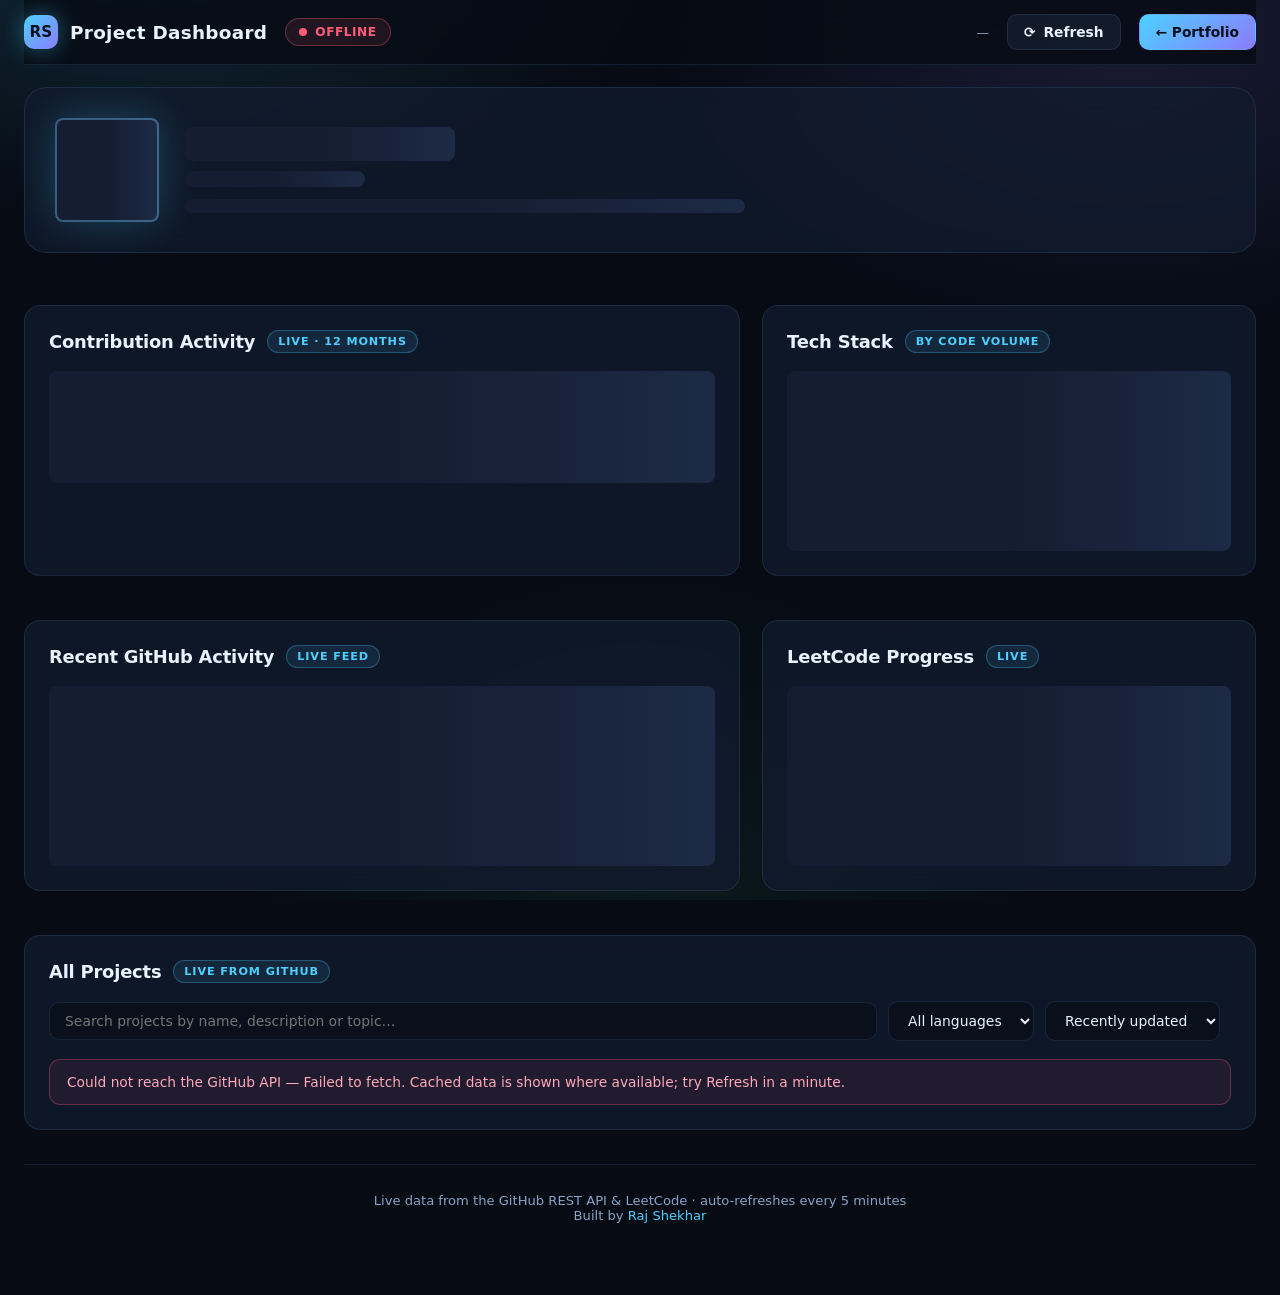
<file: templates/dashboard.html>
<!DOCTYPE html>
<html lang="en">
<head>
<meta charset="utf-8">
<meta name="viewport" content="width=device-width, initial-scale=1">
<title>Live Project Dashboard — Raj Shekhar</title>
<style>
:root{
  --bg:#070b14;
  --bg-2:#0b1120;
  --panel:rgba(19,28,48,.72);
  --panel-solid:#131c30;
  --border:rgba(120,160,220,.14);
  --border-hi:rgba(120,200,255,.38);
  --text:#e9f2ff;
  --dim:#8ba3c4;
  --accent:#4dd0ff;
  --accent-2:#8b7cff;
  --green:#3ddc97;
  --amber:#ffb84d;
  --red:#ff5c7a;
  --radius:16px;
}
*{box-sizing:border-box;margin:0;padding:0}
html{scroll-behavior:smooth}
body{
  font-family:'Segoe UI',system-ui,-apple-system,Roboto,sans-serif;
  background:var(--bg);
  color:var(--text);
  min-height:100vh;
  overflow-x:hidden;
  -webkit-font-smoothing:antialiased;
}
body::before{
  content:'';position:fixed;inset:0;z-index:0;pointer-events:none;
  background:
    radial-gradient(900px 500px at 12% -8%, rgba(77,208,255,.16), transparent 60%),
    radial-gradient(800px 500px at 88% 4%, rgba(139,124,255,.14), transparent 60%),
    radial-gradient(700px 600px at 50% 100%, rgba(61,220,151,.07), transparent 60%);
}
.wrap{position:relative;z-index:1;max-width:1400px;margin:0 auto;padding:0 24px 72px}

/* ---------- top bar ---------- */
.topbar{
  position:sticky;top:0;z-index:50;
  display:flex;align-items:center;gap:18px;flex-wrap:wrap;
  padding:14px 0;margin-bottom:8px;
  background:rgba(7,11,20,.82);
  backdrop-filter:blur(14px);
  border-bottom:1px solid var(--border);
}
.brand{display:flex;align-items:center;gap:12px;font-weight:800;font-size:1.15rem;letter-spacing:.3px}
.brand-mark{
  width:34px;height:34px;border-radius:10px;flex:none;
  background:linear-gradient(135deg,var(--accent),var(--accent-2));
  display:grid;place-items:center;color:#06101f;font-weight:900;font-size:.95rem;
  box-shadow:0 0 22px rgba(77,208,255,.4);
}
.live-pill{
  display:inline-flex;align-items:center;gap:8px;
  padding:6px 13px;border-radius:999px;
  background:rgba(61,220,151,.1);border:1px solid rgba(61,220,151,.32);
  color:var(--green);font-size:.76rem;font-weight:700;letter-spacing:.5px;text-transform:uppercase;
}
.live-pill.err{background:rgba(255,92,122,.1);border-color:rgba(255,92,122,.35);color:var(--red)}
.live-pill.warn{background:rgba(255,184,77,.1);border-color:rgba(255,184,77,.35);color:var(--amber)}
.dot{width:8px;height:8px;border-radius:50%;background:currentColor;animation:pulse 1.8s infinite}
@keyframes pulse{0%,100%{opacity:1;transform:scale(1)}50%{opacity:.35;transform:scale(.75)}}
.spacer{flex:1}
.btn{
  display:inline-flex;align-items:center;gap:8px;
  padding:9px 16px;border-radius:10px;cursor:pointer;
  background:rgba(120,160,220,.09);border:1px solid var(--border);
  color:var(--text);font-size:.86rem;font-weight:600;font-family:inherit;
  text-decoration:none;transition:.18s;
}
.btn:hover{border-color:var(--border-hi);background:rgba(77,208,255,.13);transform:translateY(-1px)}
.btn-primary{background:linear-gradient(135deg,var(--accent),var(--accent-2));color:#06101f;border-color:transparent;font-weight:700}
.btn-primary:hover{filter:brightness(1.1);background:linear-gradient(135deg,var(--accent),var(--accent-2))}
.spin{animation:spin 1s linear infinite}
@keyframes spin{to{transform:rotate(360deg)}}

/* ---------- hero ---------- */
.hero{
  display:flex;gap:26px;align-items:center;flex-wrap:wrap;
  padding:30px;margin:22px 0 26px;
  background:var(--panel);border:1px solid var(--border);border-radius:22px;
  backdrop-filter:blur(12px);
}
.avatar{
  width:104px;height:104px;border-radius:24px;flex:none;object-fit:cover;
  border:2px solid var(--border-hi);box-shadow:0 0 40px rgba(77,208,255,.24);
  background:var(--panel-solid);
}
.hero-body{flex:1;min-width:280px}
.hero h1{font-size:2.1rem;font-weight:800;letter-spacing:-.5px;margin-bottom:5px}
.hero .handle{color:var(--accent);font-weight:600;font-size:.96rem;margin-bottom:9px}
.hero .bio{color:var(--dim);font-size:.94rem;line-height:1.65;max-width:74ch}
.hero-meta{display:flex;gap:16px;flex-wrap:wrap;margin-top:14px;font-size:.83rem;color:var(--dim)}
.hero-meta span{display:inline-flex;align-items:center;gap:6px}

/* ---------- KPI ---------- */
.kpis{display:grid;grid-template-columns:repeat(auto-fit,minmax(178px,1fr));gap:14px;margin-bottom:26px}
.kpi{
  position:relative;overflow:hidden;
  padding:20px;border-radius:var(--radius);
  background:var(--panel);border:1px solid var(--border);backdrop-filter:blur(10px);
  transition:.2s;
}
.kpi:hover{transform:translateY(-3px);border-color:var(--border-hi)}
.kpi::after{content:'';position:absolute;top:0;left:0;right:0;height:2px;background:linear-gradient(90deg,var(--accent),transparent)}
.kpi .k-label{font-size:.72rem;text-transform:uppercase;letter-spacing:1.1px;color:var(--dim);font-weight:700;margin-bottom:9px}
.kpi .k-value{font-size:2.05rem;font-weight:800;line-height:1;letter-spacing:-1px}
.kpi .k-sub{font-size:.78rem;color:var(--dim);margin-top:7px}
.kpi.a::after{background:linear-gradient(90deg,var(--accent),transparent)}
.kpi.b::after{background:linear-gradient(90deg,var(--accent-2),transparent)}
.kpi.c::after{background:linear-gradient(90deg,var(--green),transparent)}
.kpi.d::after{background:linear-gradient(90deg,var(--amber),transparent)}

/* ---------- panels ---------- */
.panel{
  padding:24px;border-radius:var(--radius);margin-bottom:22px;
  background:var(--panel);border:1px solid var(--border);backdrop-filter:blur(10px);
}
.panel-head{display:flex;align-items:center;gap:12px;margin-bottom:18px;flex-wrap:wrap}
.panel-head h2{font-size:1.12rem;font-weight:700;letter-spacing:-.2px}
.panel-head .tag{
  font-size:.7rem;text-transform:uppercase;letter-spacing:.9px;font-weight:700;
  padding:4px 10px;border-radius:999px;
  background:rgba(77,208,255,.1);border:1px solid rgba(77,208,255,.28);color:var(--accent);
}
.grid-2{display:grid;grid-template-columns:1.45fr 1fr;gap:22px;margin-bottom:22px}
@media(max-width:980px){.grid-2{grid-template-columns:1fr}}

/* ---------- heatmap ---------- */
.heat-scroll{overflow-x:auto;padding-bottom:8px}
.heat{display:flex;gap:3px;min-width:max-content}
.heat-col{display:flex;flex-direction:column;gap:3px}
.heat-cell{width:11px;height:11px;border-radius:2.5px;background:#182338;transition:.12s}
.heat-cell:hover{outline:1.5px solid var(--accent);outline-offset:1px}
.heat-cell.l1{background:#0e4a5e}
.heat-cell.l2{background:#137d9c}
.heat-cell.l3{background:#25b3d8}
.heat-cell.l4{background:#5fe0ff;box-shadow:0 0 7px rgba(95,224,255,.55)}
.heat-legend{display:flex;align-items:center;gap:7px;justify-content:flex-end;margin-top:12px;font-size:.74rem;color:var(--dim)}
.heat-months{display:flex;gap:3px;min-width:max-content;margin-bottom:6px;font-size:.68rem;color:var(--dim)}
.heat-month{width:14px;flex:none;white-space:nowrap}

/* ---------- donut / bars ---------- */
.donut-wrap{display:flex;align-items:center;gap:22px;flex-wrap:wrap}
.donut{position:relative;flex:none}
.donut-center{
  position:absolute;inset:0;display:grid;place-content:center;text-align:center;
}
.donut-center .dc-v{font-size:1.5rem;font-weight:800;line-height:1}
.donut-center .dc-l{font-size:.68rem;color:var(--dim);text-transform:uppercase;letter-spacing:.8px;margin-top:3px}
.legend{flex:1;min-width:180px;display:flex;flex-direction:column;gap:9px}
.legend-row{display:flex;align-items:center;gap:9px;font-size:.86rem}
.legend-row .sw{width:10px;height:10px;border-radius:3px;flex:none}
.legend-row .nm{flex:1;color:var(--text)}
.legend-row .pc{color:var(--dim);font-variant-numeric:tabular-nums;font-weight:600}

.bar-row{margin-bottom:14px}
.bar-top{display:flex;justify-content:space-between;font-size:.85rem;margin-bottom:6px}
.bar-top .bl{color:var(--dim);font-weight:600}
.bar-top .bv{font-weight:700;font-variant-numeric:tabular-nums}
.bar-track{height:8px;border-radius:99px;background:#152036;overflow:hidden}
.bar-fill{height:100%;border-radius:99px;width:0;transition:width 1.1s cubic-bezier(.4,0,.2,1)}

/* ---------- toolbar ---------- */
.toolbar{display:flex;gap:11px;flex-wrap:wrap;align-items:center;margin-bottom:18px}
.field{
  padding:10px 15px;border-radius:10px;font-family:inherit;font-size:.87rem;
  background:rgba(10,16,28,.85);border:1px solid var(--border);color:var(--text);outline:none;transition:.18s;
}
.field:focus{border-color:var(--accent);box-shadow:0 0 0 3px rgba(77,208,255,.12)}
#search{flex:1;min-width:220px}
select.field{cursor:pointer}
select.field option{background:#0d1526;color:var(--text)}
.count-chip{margin-left:auto;font-size:.82rem;color:var(--dim);font-weight:600}

/* ---------- project cards ---------- */
.projects{display:grid;grid-template-columns:repeat(auto-fill,minmax(330px,1fr));gap:18px}
.card{
  position:relative;display:flex;flex-direction:column;
  padding:22px;border-radius:var(--radius);
  background:var(--panel);border:1px solid var(--border);backdrop-filter:blur(10px);
  transition:.22s;overflow:hidden;
}
.card::before{
  content:'';position:absolute;top:0;left:0;right:0;height:2.5px;
  background:linear-gradient(90deg,var(--lang-c,var(--accent)),transparent);
  opacity:.85;
}
.card:hover{transform:translateY(-5px);border-color:var(--border-hi);box-shadow:0 18px 45px rgba(0,0,0,.45)}
.card-top{display:flex;align-items:flex-start;gap:10px;margin-bottom:10px}
.card h3{font-size:1.02rem;font-weight:700;line-height:1.35;flex:1;word-break:break-word}
.card h3 a{color:var(--text);text-decoration:none}
.card h3 a:hover{color:var(--accent)}
.freshness{
  font-size:.65rem;font-weight:800;text-transform:uppercase;letter-spacing:.7px;
  padding:4px 9px;border-radius:999px;flex:none;white-space:nowrap;
}
.f-hot{background:rgba(61,220,151,.13);color:var(--green);border:1px solid rgba(61,220,151,.3)}
.f-warm{background:rgba(255,184,77,.13);color:var(--amber);border:1px solid rgba(255,184,77,.3)}
.f-cold{background:rgba(139,163,196,.11);color:var(--dim);border:1px solid rgba(139,163,196,.25)}
.card .desc{font-size:.87rem;color:var(--dim);line-height:1.6;margin-bottom:15px;flex:1}
.topics{display:flex;flex-wrap:wrap;gap:6px;margin-bottom:14px}
.topic{font-size:.7rem;padding:3px 9px;border-radius:999px;background:rgba(139,124,255,.11);border:1px solid rgba(139,124,255,.26);color:#b9aeff}
.card-stats{display:flex;gap:15px;flex-wrap:wrap;font-size:.79rem;color:var(--dim);margin-bottom:15px}
.card-stats span{display:inline-flex;align-items:center;gap:5px}
.lang-dot{width:9px;height:9px;border-radius:50%;flex:none}
.card-actions{display:flex;gap:9px;margin-top:auto}
.card-actions .btn{flex:1;justify-content:center;padding:8px 12px;font-size:.81rem}

/* ---------- activity ---------- */
.feed{display:flex;flex-direction:column;gap:2px;max-height:420px;overflow-y:auto}
.feed::-webkit-scrollbar{width:7px}
.feed::-webkit-scrollbar-thumb{background:#22314e;border-radius:99px}
.feed-item{display:flex;gap:13px;padding:12px 6px;border-bottom:1px solid rgba(120,160,220,.07)}
.feed-item:last-child{border-bottom:none}
.fi-icon{
  width:32px;height:32px;border-radius:9px;flex:none;display:grid;place-items:center;font-size:.85rem;
  background:rgba(77,208,255,.1);border:1px solid rgba(77,208,255,.25);
}
.fi-body{flex:1;min-width:0}
.fi-title{font-size:.87rem;font-weight:600;margin-bottom:2px}
.fi-title a{color:var(--accent);text-decoration:none}
.fi-title a:hover{text-decoration:underline}
.fi-time{font-size:.75rem;color:var(--dim)}

/* ---------- states ---------- */
.skel{background:linear-gradient(90deg,#141d31 25%,#1d2a45 50%,#141d31 75%);background-size:200% 100%;animation:sh 1.4s infinite;border-radius:8px}
@keyframes sh{0%{background-position:200% 0}100%{background-position:-200% 0}}
.skel-card{height:210px;border-radius:var(--radius)}
.empty{padding:44px 20px;text-align:center;color:var(--dim);font-size:.92rem}
.err-box{
  padding:14px 17px;border-radius:11px;font-size:.86rem;
  background:rgba(255,92,122,.08);border:1px solid rgba(255,92,122,.3);color:#ffa8b9;
}
footer{text-align:center;color:var(--dim);font-size:.82rem;padding-top:28px;border-top:1px solid var(--border);margin-top:34px}
footer a{color:var(--accent);text-decoration:none}
</style>
</head>
<body>
<div class="wrap">

  <div class="topbar">
    <div class="brand"><span class="brand-mark">RS</span> Project Dashboard</div>
    <div class="live-pill" id="statusPill"><span class="dot"></span><span id="statusText">Connecting</span></div>
    <div class="spacer"></div>
    <span style="font-size:.78rem;color:var(--dim)" id="syncedAt">—</span>
    <button class="btn" id="refreshBtn"><span id="refreshIcon">⟳</span> Refresh</button>
    <a class="btn btn-primary" href="index.html">← Portfolio</a>
  </div>

  <div class="hero" id="hero">
    <div class="skel avatar"></div>
    <div class="hero-body">
      <div class="skel" style="height:34px;width:270px;margin-bottom:10px"></div>
      <div class="skel" style="height:16px;width:180px;margin-bottom:12px"></div>
      <div class="skel" style="height:14px;width:min(560px,90%)"></div>
    </div>
  </div>

  <div class="kpis" id="kpis"></div>

  <div class="grid-2">
    <div class="panel">
      <div class="panel-head">
        <h2>Contribution Activity</h2>
        <span class="tag">Live · 12 months</span>
      </div>
      <div id="heatmap"><div class="skel" style="height:112px"></div></div>
    </div>

    <div class="panel">
      <div class="panel-head">
        <h2>Tech Stack</h2>
        <span class="tag">By code volume</span>
      </div>
      <div id="langChart"><div class="skel" style="height:180px"></div></div>
    </div>
  </div>

  <div class="grid-2">
    <div class="panel">
      <div class="panel-head">
        <h2>Recent GitHub Activity</h2>
        <span class="tag">Live feed</span>
      </div>
      <div id="feed"><div class="skel" style="height:180px"></div></div>
    </div>

    <div class="panel">
      <div class="panel-head">
        <h2>LeetCode Progress</h2>
        <span class="tag" id="lcTag">Live</span>
      </div>
      <div id="leetcode"><div class="skel" style="height:180px"></div></div>
    </div>
  </div>

  <div class="panel">
    <div class="panel-head">
      <h2>All Projects</h2>
      <span class="tag">Live from GitHub</span>
    </div>

    <div class="toolbar">
      <input class="field" id="search" type="search" placeholder="Search projects by name, description or topic…" autocomplete="off">
      <select class="field" id="langFilter"><option value="">All languages</option></select>
      <select class="field" id="sortBy">
        <option value="updated">Recently updated</option>
        <option value="created">Newest created</option>
        <option value="name">Name (A–Z)</option>
        <option value="stars">Most stars</option>
        <option value="size">Largest</option>
      </select>
      <span class="count-chip" id="countChip"></span>
    </div>

    <div class="projects" id="projects">
      <div class="skel skel-card"></div><div class="skel skel-card"></div><div class="skel skel-card"></div>
    </div>
  </div>

  <footer>
    Live data from the GitHub REST API &amp; LeetCode · auto-refreshes every 5 minutes<br>
    Built by <a href="https://github.com/shekharaj0007" target="_blank" rel="noopener">Raj Shekhar</a>
  </footer>
</div>

<script>
const CFG = {
  gh: 'shekharaj0007',
  lc: 'RAJ_SHEKHAR0007',
  ttl: 15 * 60 * 1000,
  autoRefresh: 5 * 60 * 1000
};

const LANG_COLORS = {
  Python:'#3572A5', TypeScript:'#3178c6', JavaScript:'#f1e05a', HTML:'#e34c26', CSS:'#563d7c',
  'Jupyter Notebook':'#DA5B0B', Java:'#b07219', 'C++':'#f34b7d', C:'#555555', 'C#':'#178600',
  Shell:'#89e051', Prolog:'#74283c', Go:'#00ADD8', Rust:'#dea584', Ruby:'#701516', PHP:'#4F5D95',
  Swift:'#F05138', Kotlin:'#A97BFF', Dart:'#00B4AB', Vue:'#41b883', SCSS:'#c6538c', Dockerfile:'#384d54',
  Makefile:'#427819', 'Objective-C':'#438eff', R:'#198CE7', MATLAB:'#e16737', TeX:'#3D6117'
};
const colorFor = l => LANG_COLORS[l] || '#7d8fb3';

/* ---------- utils ---------- */
const $ = id => document.getElementById(id);
const esc = s => String(s ?? '').replace(/[&<>"']/g, c => ({'&':'&amp;','<':'&lt;','>':'&gt;','"':'&quot;',"'":'&#39;'}[c]));
const nfmt = n => n >= 1e6 ? (n/1e6).toFixed(1)+'M' : n >= 1e3 ? (n/1e3).toFixed(1)+'k' : String(n);

function ago(iso){
  const s = Math.floor((Date.now() - new Date(iso)) / 1000);
  if (s < 60) return 'just now';
  const m = Math.floor(s/60);   if (m < 60) return m + 'm ago';
  const h = Math.floor(m/60);   if (h < 24) return h + 'h ago';
  const d = Math.floor(h/24);   if (d < 30) return d + 'd ago';
  const mo = Math.floor(d/30);  if (mo < 12) return mo + 'mo ago';
  return Math.floor(mo/12) + 'y ago';
}
const daysSince = iso => Math.floor((Date.now() - new Date(iso)) / 86400000);

const STALE = new Set();

function cacheRead(key){
  try{
    const raw = localStorage.getItem('dash:' + key);
    if (!raw) return null;
    const o = JSON.parse(raw);
    const age = Date.now() - o.t;
    return { value: o.v, age, fresh: age < CFG.ttl };
  }catch{ return null; }
}
function cacheSet(key, v){
  try{ localStorage.setItem('dash:' + key, JSON.stringify({ t: Date.now(), v })); }catch{}
}

/* Falls back to previously cached data when a source is down or rate-limited,
   so one flaky endpoint never blanks out the dashboard. */
async function getJSON(url, key, { force = false, timeout = 15000, noStale = false } = {}){
  const cached = key ? cacheRead(key) : null;
  if (!force && cached && cached.fresh){
    STALE.delete(key);
    return cached.value;
  }
  const ctl = new AbortController();
  const timer = setTimeout(() => ctl.abort(), timeout);
  try{
    const res = await fetch(url, { signal: ctl.signal, headers:{ Accept:'application/vnd.github+json' } });
    if (!res.ok) throw new Error(
      res.status === 403 ? 'GitHub rate limit reached' :
      res.status === 429 ? 'Service rate limit reached' : 'HTTP ' + res.status);
    const data = await res.json();
    if (key){ cacheSet(key, data); STALE.delete(key); }
    return data;
  }catch(err){
    if (!noStale && cached){
      STALE.add(key);
      return cached.value;
    }
    throw err;
  } finally { clearTimeout(timer); }
}

const staleNote = key => {
  const c = cacheRead(key);
  if (!STALE.has(key) || !c) return '';
  const h = Math.round(c.age / 3600000);
  return `<div style="font-size:.74rem;color:var(--amber);margin-top:10px">
    ⚠ Source unreachable — showing last synced data (${h < 1 ? 'under an hour' : h + 'h'} old).</div>`;
};

function setStatus(text, kind){
  $('statusText').textContent = text;
  $('statusPill').className = 'live-pill' + (kind ? ' ' + kind : '');
}

/* ---------- state ---------- */
let REPOS = [];

/* ---------- hero + KPIs ---------- */
function renderHero(u){
  $('hero').innerHTML = `
    <img class="avatar" src="${esc(u.avatar_url)}" alt="${esc(u.name || CFG.gh)}">
    <div class="hero-body">
      <h1>${esc(u.name || CFG.gh)}</h1>
      <div class="handle">@${esc(u.login)}</div>
      <p class="bio">${esc(u.bio || 'Building AI, ML and full-stack systems.')}</p>
      <div class="hero-meta">
        ${u.location ? `<span>📍 ${esc(u.location)}</span>` : ''}
        <span>📦 ${u.public_repos} public repositories</span>
        <span>👥 ${u.followers} followers</span>
        <span>🗓 Building since ${new Date(u.created_at).getFullYear()}</span>
      </div>
    </div>`;
}

function renderKPIs({ repos, contribTotal, lc }){
  const stars   = repos.reduce((s, r) => s + r.stargazers_count, 0);
  const forks   = repos.reduce((s, r) => s + r.forks_count, 0);
  const langs   = new Set(repos.map(r => r.language).filter(Boolean)).size;
  const kb      = repos.reduce((s, r) => s + (r.size || 0), 0);
  const active  = repos.filter(r => daysSince(r.pushed_at || r.updated_at) <= 30).length;
  const newest  = repos.length ? ago(repos[0].pushed_at || repos[0].updated_at) : '—';

  const cards = [
    ['a','Live Projects', repos.length, `${active} updated in last 30 days`],
    ['c','Contributions', contribTotal ?? '—', 'commits in the last 12 months'],
    ['b','Languages', langs, `${nfmt(Math.round(kb/1024))} MB of code shipped`],
    ['d','LeetCode Solved', lc ? lc.total : '—', lc ? `${lc.easy} easy · ${lc.medium} med · ${lc.hard} hard` : 'loading…'],
    ['a','Stars & Forks', stars + forks, `${stars} stars · ${forks} forks`],
    ['b','Last Push', newest, repos.length ? esc(repos[0].name) : '—']
  ];

  $('kpis').innerHTML = cards.map(([cls, label, val, sub]) => `
    <div class="kpi ${cls}">
      <div class="k-label">${label}</div>
      <div class="k-value">${esc(val)}</div>
      <div class="k-sub">${sub}</div>
    </div>`).join('');
}

/* ---------- heatmap ---------- */
function renderHeatmap(days){
  if (!days || !days.length){
    $('heatmap').innerHTML = '<div class="empty">Contribution data unavailable.</div>';
    return;
  }
  const recent = days.slice(-364);
  const max = Math.max(...recent.map(d => d.count), 1);
  const lvl = c => c === 0 ? 0 : c >= max * .6 ? 4 : c >= max * .35 ? 3 : c >= max * .15 ? 2 : 1;

  const cols = [];
  for (let i = 0; i < recent.length; i += 7) cols.push(recent.slice(i, i + 7));

  const months = cols.map((col, i) => {
    const m = new Date(col[0].date).toLocaleDateString('en', { month:'short' });
    const prev = i ? new Date(cols[i-1][0].date).toLocaleDateString('en', { month:'short' }) : null;
    return `<div class="heat-month">${m !== prev ? m : ''}</div>`;
  }).join('');

  const body = cols.map(col => `<div class="heat-col">${
    col.map(d => `<div class="heat-cell l${lvl(d.count)}" title="${d.count} contribution${d.count===1?'':'s'} on ${d.date}"></div>`).join('')
  }</div>`).join('');

  const total = recent.reduce((s, d) => s + d.count, 0);

  $('heatmap').innerHTML = `
    <div class="heat-scroll">
      <div class="heat-months">${months}</div>
      <div class="heat">${body}</div>
    </div>
    <div class="heat-legend">
      <span style="margin-right:auto;color:var(--text);font-weight:600">${total} contributions this year</span>
      Less
      <div class="heat-cell"></div><div class="heat-cell l1"></div><div class="heat-cell l2"></div>
      <div class="heat-cell l3"></div><div class="heat-cell l4"></div>
      More
    </div>`;
}

/* ---------- language donut ---------- */
function renderLangs(totals){
  const entries = Object.entries(totals).sort((a, b) => b[1] - a[1]);
  if (!entries.length){
    $('langChart').innerHTML = '<div class="empty">No language data.</div>';
    return;
  }
  const sum = entries.reduce((s, [, v]) => s + v, 0);
  const top = entries.slice(0, 7);
  const restVal = entries.slice(7).reduce((s, [, v]) => s + v, 0);
  if (restVal) top.push(['Other', restVal]);

  const R = 62, C = 2 * Math.PI * R;
  let off = 0;
  const rings = top.map(([name, val]) => {
    const frac = val / sum;
    const seg = `<circle cx="80" cy="80" r="${R}" fill="none" stroke="${name==='Other'?'#4a5a75':colorFor(name)}"
      stroke-width="20" stroke-dasharray="${(frac*C).toFixed(2)} ${C.toFixed(2)}"
      stroke-dashoffset="${(-off*C).toFixed(2)}" transform="rotate(-90 80 80)" />`;
    off += frac;
    return seg;
  }).join('');

  $('langChart').innerHTML = `
    <div class="donut-wrap">
      <div class="donut" style="width:160px;height:160px">
        <svg width="160" height="160">${rings}</svg>
        <div class="donut-center">
          <div class="dc-v">${entries.length}</div>
          <div class="dc-l">Languages</div>
        </div>
      </div>
      <div class="legend">
        ${top.map(([name, val]) => `
          <div class="legend-row">
            <span class="sw" style="background:${name==='Other'?'#4a5a75':colorFor(name)}"></span>
            <span class="nm">${esc(name)}</span>
            <span class="pc">${(val/sum*100).toFixed(1)}%</span>
          </div>`).join('')}
      </div>
    </div>`;
}

/* ---------- LeetCode ---------- */
/* Normalises the differing shapes returned by the public LeetCode mirrors. */
function normalizeLeet(d){
  if (!d || typeof d !== 'object') return null;
  const total = d.solvedProblem ?? d.totalSolved;
  if (typeof total !== 'number') return null;

  const ac  = (d.acSubmissionNum    || []).find(x => x.difficulty === 'All');
  const sub = (d.totalSubmissionNum || []).find(x => x.difficulty === 'All');
  let rate = '—';
  if (ac && sub && sub.submissions) rate = (ac.submissions / sub.submissions * 100).toFixed(1) + '%';
  else if (typeof d.acceptanceRate === 'number') rate = d.acceptanceRate.toFixed(1) + '%';

  return {
    total,
    easy:   d.easySolved   ?? 0,
    medium: d.mediumSolved ?? 0,
    hard:   d.hardSolved   ?? 0,
    rate,
    ranking: d.ranking ?? null
  };
}

const LC_ENDPOINTS = [
  `https://alfa-leetcode-api.onrender.com/${CFG.lc}/solved`,
  `https://leetcode-stats-api.herokuapp.com/${CFG.lc}`
];

async function fetchLeetcode(force){
  for (const url of LC_ENDPOINTS){
    try{
      const data = await getJSON(url, 'leet', { force, timeout: 45000, noStale: true });
      const n = normalizeLeet(data);
      if (n) return n;
    }catch{ /* try the next mirror */ }
  }
  const cached = cacheRead('leet');
  if (cached){
    const n = normalizeLeet(cached.value);
    if (n){ STALE.add('leet'); return n; }
  }
  return null;
}

function renderLeetcode(d){
  if (!d){
    $('lcTag').textContent = 'Offline';
    $('leetcode').innerHTML = `<div class="err-box">Every public LeetCode stats mirror is rate-limited or down right now.
      <a href="https://leetcode.com/${CFG.lc}/" target="_blank" rel="noopener" style="color:var(--accent)">View profile directly →</a></div>`;
    return;
  }
  $('lcTag').textContent = STALE.has('leet') ? 'Cached' : 'Live';

  const rows = [
    ['Easy',   d.easy,   '#3ddc97'],
    ['Medium', d.medium, '#ffb84d'],
    ['Hard',   d.hard,   '#ff5c7a']
  ];
  const maxV = Math.max(...rows.map(r => r[1]), 1);

  $('leetcode').innerHTML = `
    <div style="display:flex;gap:26px;flex-wrap:wrap;align-items:center">
      <div style="flex:none;text-align:center">
        <div style="font-size:2.6rem;font-weight:800;line-height:1;color:var(--accent)">${d.total}</div>
        <div style="font-size:.72rem;color:var(--dim);text-transform:uppercase;letter-spacing:.9px;margin-top:5px">Problems solved</div>
        <div style="font-size:.78rem;color:var(--green);margin-top:9px;font-weight:600">${d.rate} acceptance</div>
        ${d.ranking ? `<div style="font-size:.74rem;color:var(--dim);margin-top:4px">Rank #${nfmt(d.ranking)}</div>` : ''}
      </div>
      <div style="flex:1;min-width:210px">
        ${rows.map(([label, val, color]) => `
          <div class="bar-row">
            <div class="bar-top"><span class="bl">${label}</span><span class="bv">${val}</span></div>
            <div class="bar-track"><div class="bar-fill" style="background:${color}" data-w="${(val/maxV*100).toFixed(1)}%"></div></div>
          </div>`).join('')}
      </div>
    </div>
    ${staleNote('leet')}
    <a class="btn" style="margin-top:12px" href="https://leetcode.com/${CFG.lc}/" target="_blank" rel="noopener">Open LeetCode profile ↗</a>`;

  requestAnimationFrame(() => {
    document.querySelectorAll('#leetcode .bar-fill').forEach(el => el.style.width = el.dataset.w);
  });
}

/* ---------- activity feed ---------- */
const EVENT_META = {
  PushEvent:        ['⬆', e => `Pushed ${e.payload.commits?.length || 0} commit(s) to`],
  CreateEvent:      ['✦', e => `Created ${e.payload.ref_type} in`],
  DeleteEvent:      ['✕', () => 'Deleted a branch in'],
  WatchEvent:       ['★', () => 'Starred'],
  ForkEvent:        ['⑂', () => 'Forked'],
  IssuesEvent:      ['◉', e => `${e.payload.action} an issue in`],
  PullRequestEvent: ['⇄', e => `${e.payload.action} a pull request in`],
  ReleaseEvent:     ['🏷', () => 'Published a release in']
};

function renderFeed(events){
  if (!events || !events.length){
    $('feed').innerHTML = '<div class="empty">No recent public activity.</div>';
    return;
  }
  $('feed').innerHTML = `<div class="feed">${events.slice(0, 14).map(e => {
    const [icon, label] = EVENT_META[e.type] || ['•', () => e.type.replace('Event','')];
    const name = e.repo.name.split('/')[1] || e.repo.name;
    return `
      <div class="feed-item">
        <div class="fi-icon">${icon}</div>
        <div class="fi-body">
          <div class="fi-title">${esc(label(e))} <a href="https://github.com/${esc(e.repo.name)}" target="_blank" rel="noopener">${esc(name)}</a></div>
          <div class="fi-time">${ago(e.created_at)}</div>
        </div>
      </div>`;
  }).join('')}</div>`;
}

/* ---------- projects ---------- */
function freshness(r){
  const d = daysSince(r.pushed_at || r.updated_at);
  if (d <= 14) return ['f-hot', 'Active'];
  if (d <= 90) return ['f-warm', 'Recent'];
  return ['f-cold', 'Archived'];
}

function renderProjects(){
  const q    = $('search').value.trim().toLowerCase();
  const lang = $('langFilter').value;
  const sort = $('sortBy').value;

  let list = REPOS.filter(r => {
    if (lang && r.language !== lang) return false;
    if (!q) return true;
    return (r.name + ' ' + (r.description || '') + ' ' + (r.topics || []).join(' ')).toLowerCase().includes(q);
  });

  const sorters = {
    updated: (a, b) => new Date(b.pushed_at || b.updated_at) - new Date(a.pushed_at || a.updated_at),
    created: (a, b) => new Date(b.created_at) - new Date(a.created_at),
    name:    (a, b) => a.name.localeCompare(b.name),
    stars:   (a, b) => b.stargazers_count - a.stargazers_count,
    size:    (a, b) => b.size - a.size
  };
  list.sort(sorters[sort]);

  $('countChip').textContent = `${list.length} of ${REPOS.length} projects`;

  if (!list.length){
    $('projects').innerHTML = '<div class="empty" style="grid-column:1/-1">No projects match your filters.</div>';
    return;
  }

  $('projects').innerHTML = list.map(r => {
    const [fc, fl] = freshness(r);
    const c = colorFor(r.language);
    return `
    <article class="card" style="--lang-c:${c}">
      <div class="card-top">
        <h3><a href="${esc(r.html_url)}" target="_blank" rel="noopener">${esc(r.name)}</a></h3>
        <span class="freshness ${fc}">${fl}</span>
      </div>
      <p class="desc">${esc(r.description || 'No description provided on GitHub.')}</p>
      ${(r.topics && r.topics.length) ? `<div class="topics">${r.topics.slice(0,5).map(t => `<span class="topic">${esc(t)}</span>`).join('')}</div>` : ''}
      <div class="card-stats">
        ${r.language ? `<span><i class="lang-dot" style="background:${c}"></i>${esc(r.language)}</span>` : ''}
        <span>★ ${r.stargazers_count}</span>
        <span>⑂ ${r.forks_count}</span>
        <span>💾 ${nfmt(r.size)} KB</span>
        <span>⏱ ${ago(r.pushed_at || r.updated_at)}</span>
      </div>
      <div class="card-actions">
        <a class="btn" href="${esc(r.html_url)}" target="_blank" rel="noopener">Source</a>
        ${r.homepage ? `<a class="btn btn-primary" href="${esc(r.homepage)}" target="_blank" rel="noopener">Live Demo</a>` : ''}
      </div>
    </article>`;
  }).join('');
}

function fillLangFilter(){
  const langs = [...new Set(REPOS.map(r => r.language).filter(Boolean))].sort();
  $('langFilter').innerHTML = '<option value="">All languages</option>' +
    langs.map(l => `<option value="${esc(l)}">${esc(l)}</option>`).join('');
}

/* ---------- language totals ---------- */
async function computeLangTotals(repos, force){
  const totals = {};
  const results = await Promise.allSettled(
    repos.map(r => getJSON(`https://api.github.com/repos/${CFG.gh}/${r.name}/languages`, 'lang:' + r.name, { force }))
  );
  let ok = 0;
  results.forEach((res, i) => {
    if (res.status === 'fulfilled' && res.value && typeof res.value === 'object'){
      ok++;
      for (const [k, v] of Object.entries(res.value)) totals[k] = (totals[k] || 0) + v;
    } else if (repos[i].language){
      totals[repos[i].language] = (totals[repos[i].language] || 0) + (repos[i].size || 1) * 1024;
    }
  });
  return totals;
}

/* ---------- orchestration ---------- */
async function load(force = false){
  const icon = $('refreshIcon');
  icon.classList.add('spin');
  setStatus('Syncing', 'warn');

  try{
    const [user, repos] = await Promise.all([
      getJSON(`https://api.github.com/users/${CFG.gh}`, 'user', { force }),
      getJSON(`https://api.github.com/users/${CFG.gh}/repos?per_page=100&sort=pushed`, 'repos', { force })
    ]);

    REPOS = repos.filter(r => !r.fork);
    renderHero(user);
    fillLangFilter();
    renderProjects();
    renderKPIs({ repos: REPOS, contribTotal: null, lc: null });
    setStatus('Live', '');
    $('syncedAt').textContent = 'Synced ' + new Date().toLocaleTimeString();

    // secondary sources resolve independently so one failure never blanks the dashboard
    getJSON(`https://api.github.com/users/${CFG.gh}/events/public?per_page=30`, 'events', { force })
      .then(renderFeed).catch(() => renderFeed(null));

    getJSON(`https://github-contributions-api.jogruber.de/v4/${CFG.gh}?y=last`, 'contrib', { force })
      .then(c => {
        renderHeatmap(c.contributions);
        renderKPIs({ repos: REPOS, contribTotal: c.total?.lastYear ?? null, lc: window.__lc || null });
        window.__contrib = c.total?.lastYear ?? null;
      })
      .catch(() => renderHeatmap(null));

    computeLangTotals(REPOS, force).then(renderLangs).catch(() => renderLangs({}));

    fetchLeetcode(force).then(d => {
      window.__lc = d;
      renderLeetcode(d);
      if (d) renderKPIs({ repos: REPOS, contribTotal: window.__contrib ?? null, lc: d });
    });

  }catch(err){
    setStatus('Offline', 'err');
    $('projects').innerHTML = `<div class="err-box" style="grid-column:1/-1">
      Could not reach the GitHub API — ${esc(err.message)}. Cached data is shown where available; try Refresh in a minute.</div>`;
  }finally{
    icon.classList.remove('spin');
  }
}

$('refreshBtn').addEventListener('click', () => load(true));
['search','langFilter','sortBy'].forEach(id => $(id).addEventListener('input', renderProjects));

load();
setInterval(() => load(true), CFG.autoRefresh);
</script>
</body>
</html>
</file>
